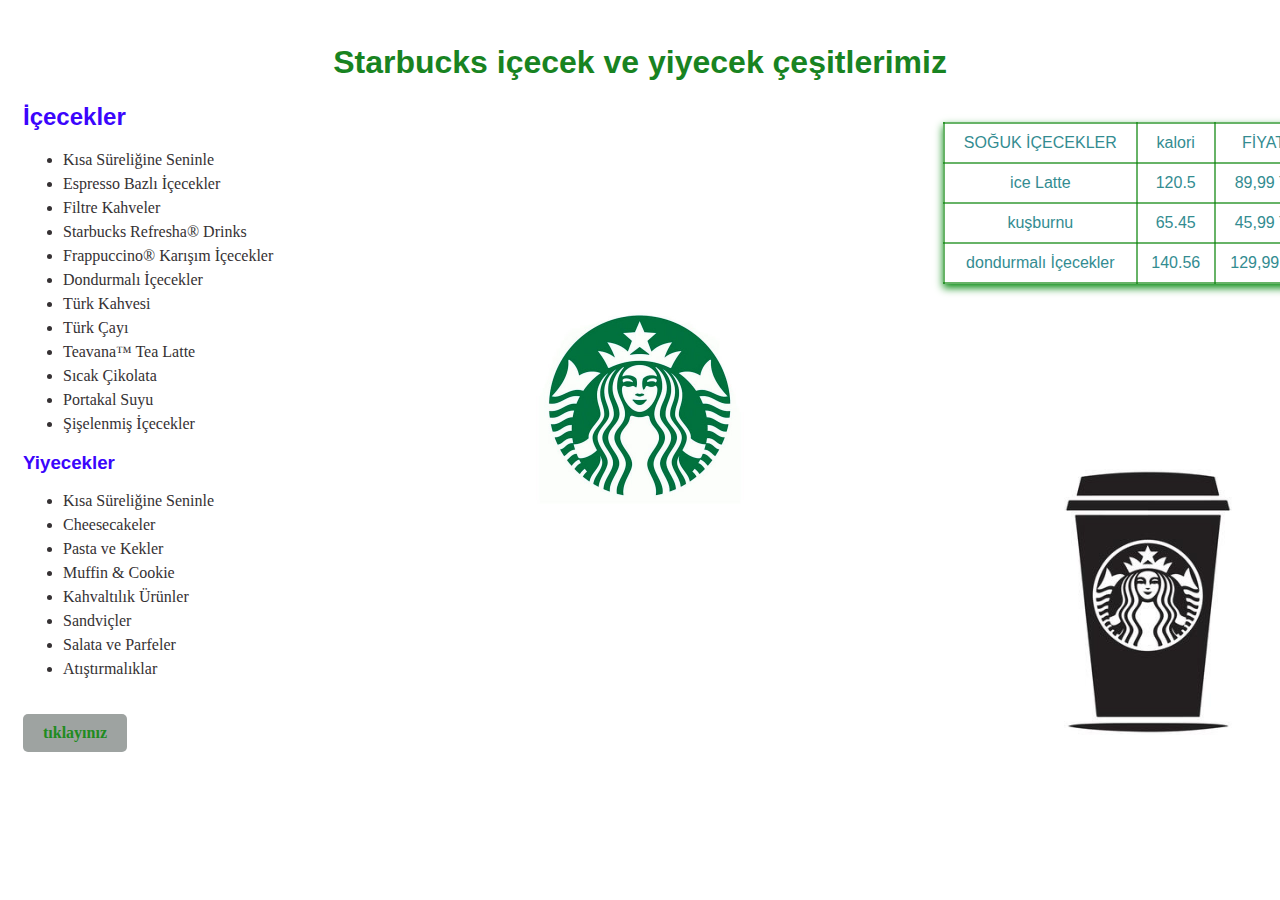
<file: index.html>
<!DOCTYPE html>
<html lang="tr">
  <head>
    <meta charset="UTF-8" />
    <title>Starbucks</title>
    <link rel="stylesheet" href="style.css">
    <style>
      body {
  background-size: cover;
  background-position: center;
  background-attachment: fixed;
}
    tr td {
      color: rgb(51, 140, 145);
    }
    table {
      box-shadow: 0 4px 8px rgb(12, 141, 22);
    }
    
    </style>
  </head>
  <body>
    <div class="content">
      <div/>
    <h1>Starbucks içecek ve yiyecek çeşitlerimiz</h1>
    <h2>İçecekler</h2>
    <ul>
      <li>Kısa Süreliğine Seninle</li>
      <li>Espresso Bazlı İçecekler</li>
      <li>Filtre Kahveler</li>
      <li>Starbucks Refresha® Drinks</li>
      <li>Frappuccino® Karışım İçecekler</li>
      <li>Dondurmalı İçecekler</li>
      <li>Türk Kahvesi</li>
      <li>Türk Çayı</li>
      <li>Teavana™ Tea Latte</li>
      <li>Sıcak Çikolata</li>
      <li>Portakal Suyu</li>
      <li>Şişelenmiş İçecekler</li>
    </ul>

    <h3>Yiyecekler</h3>
    <ul>
      <li>Kısa Süreliğine Seninle</li>
      <li>Cheesecakeler</li>
      <li>Pasta ve Kekler</li>
      <li>Muffin & Cookie</li>
      <li>Kahvaltılık Ürünler</li>
      <li>Sandviçler</li>
      <li>Salata ve Parfeler</li>
      <li>Atıştırmalıklar</li>
    </ul>

    <a href="https://www.starbucks.com.tr/" target="_blank" class="btn">

     tıklayınız

    </a>

    <table border="10" style="margin-top: -650px;">

      <tr>
        <td>SOĞUK İÇECEKLER</td>
        <td>kalori</td>
        <td>FİYAT</td>
      </tr>

      <tr>
        <td>ice Latte</td>
        <td>120.5</td>
        <td>89,99 Tl</td>
      </tr>

      <tr>
        <td>kuşburnu</td>
        <td>65.45</td>
        <td>45,99 Tl</td>
      </tr>

      <tr>
        <td>dondurmalı İçecekler</td>
        <td>140.56</td>
        <td>129,99 Tl
        </td>
      </tr>
    </table>

    <img src="resimler/st.jpg" style=" width: 600px;" />

    <img src="resimler/starbucks.jpg" style=" width: 350px; margin-left: 950px; margin-top: -100px;">

  </body>
</html>
</file>
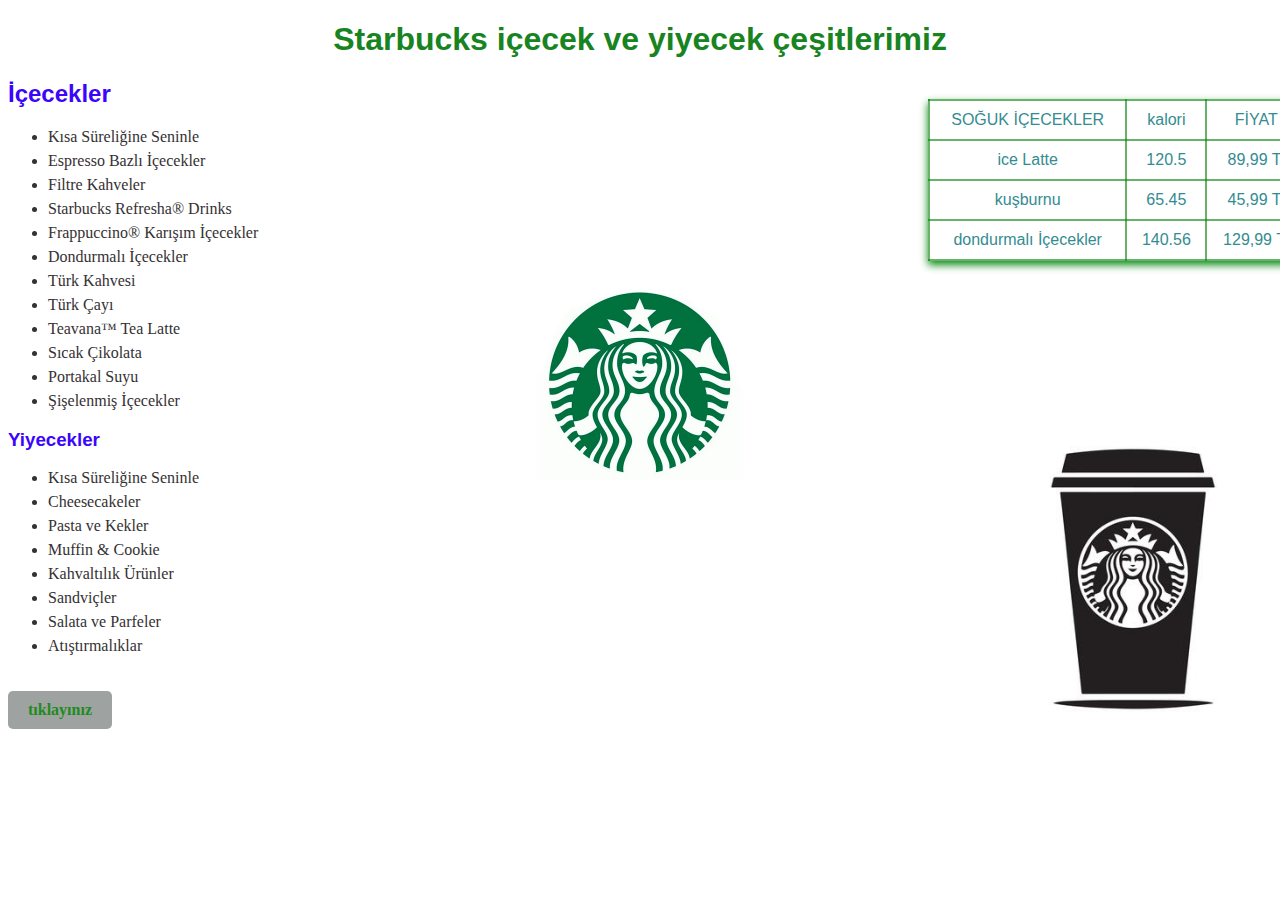
<file: starbucks-site/index.html>
<!DOCTYPE html>
<html>
  <head>
    <meta charset="UTF-8" />
    <title>Starbucks</title>
    <link rel="stylesheet" href="style.css">
    <style>
      body {
  background-size: cover;
  background-position: center;
  background-attachment: fixed;
}
    tr td {
      color: rgb(51, 140, 145);
    }
    table {
      box-shadow: 0 4px 8px rgb(12, 141, 22);
    }
    
    </style>
  </head>
  <body>

    <h1>Starbucks içecek ve yiyecek çeşitlerimiz</h1>
    <h2>İçecekler</h2>
    <ul>
      <li>Kısa Süreliğine Seninle</li>
      <li>Espresso Bazlı İçecekler</li>
      <li>Filtre Kahveler</li>
      <li>Starbucks Refresha® Drinks</li>
      <li>Frappuccino® Karışım İçecekler</li>
      <li>Dondurmalı İçecekler</li>
      <li>Türk Kahvesi</li>
      <li>Türk Çayı</li>
      <li>Teavana™ Tea Latte</li>
      <li>Sıcak Çikolata</li>
      <li>Portakal Suyu</li>
      <li>Şişelenmiş İçecekler</li>
    </ul>

    <h3>Yiyecekler</h3>
    <ul>
      <li>Kısa Süreliğine Seninle</li>
      <li>Cheesecakeler</li>
      <li>Pasta ve Kekler</li>
      <li>Muffin & Cookie</li>
      <li>Kahvaltılık Ürünler</li>
      <li>Sandviçler</li>
      <li>Salata ve Parfeler</li>
      <li>Atıştırmalıklar</li>
    </ul>

    <a href="https://www.starbucks.com.tr/" target="_blank" class="btn">

     tıklayınız

    </a>

    <table border="10" style="margin-top: -650px;">

      <tr>
        <td>SOĞUK İÇECEKLER</td>
        <td>kalori</td>
        <td>FİYAT</td>
      </tr>

      <tr>
        <td>ice Latte</td>
        <td>120.5</td>
        <td>89,99 Tl</td>
      </tr>

      <tr>
        <td>kuşburnu</td>
        <td>65.45</td>
        <td>45,99 Tl</td>
      </tr>

      <tr>
        <td>dondurmalı İçecekler</td>
        <td>140.56</td>
        <td>129,99 Tl
        </td>
      </tr>
    </table>

    <img src="resimler/st.jpg" style=" width: 600px;" />

    <img src="resimler/starbucks.jpg" style=" width: 350px; margin-left: 950px; margin-top: -100px;">

  </body>
</html>
</file>
<file: style.css>
/* Başlıklar için renk */
h1 {
  color: rgb(24, 131, 33);
  text-align: center;
  font-family: Arial, sans-serif;
}

h2, h3 {
  color: #3b05fc;  /* Kahverengi ton */
  font-family: 'Trebuchet MS', sans-serif;
}

/* Liste elemanları */
ul li {
  color: #353133;
  font-size: 16px;
  margin-bottom: 6px;
}

/* Tablo düzeni */
 table {
  width: 30%;
  height: 150px;
  margin-left: 920px;
  border-collapse: collapse;
  font-family: Verdana, sans-serif;
}

table, th, td {
  border: 2px solid #0783079c;
  padding: 10px;
  text-align: center;
}

/* Link stili */
a {
  display: block;
  text-align: center;
  margin: 20px 0;
  font-weight: bold;
  color: rgb(133, 178, 180);
  text-decoration: none;
}

a:hover {
  text-decoration: underline;
}

/* Resim düzeni */
img {
  display: block;
  margin: 20px auto;
  border-radius: 10px;
  max-width: 100%;
  height: auto;
  position: relative;
  z-index: -1;
}

.btn {
  display: inline-block;
  padding: 10px 20px;
  background-color: #9ea3a1;
  color: rgb(32, 139, 32);
  border-radius: 5px;
  text-decoration: none;
  font-weight: bold;
  text-align: center;
}

.btn:hover {
  background-color: #005c35;
}
body {
  animation: fadeIn 1.5s ease-in;
}

@keyframes fadeIn {
  from {
    opacity: 0;
    transform: translateY(20px);
  }
  to {
    opacity: 1;
    transform: translateY(0);
  }
}

tr td {
  color: rgb(48, 63, 150);
}
@media only screen and (max-width: 768px) {
  body {
    font-size: 14px;
    padding: 10px;
  }

  img {
    width: 100%;
    height: auto;
  }

  table {
    width: 100%;
    font-size: 12px;
  }

  tr td {
    display: block;
    width: 100%;
    text-align: center;
  }
}
.content {
  position: relative;
  z-index: 1;
  background-color: rgba(255, 255, 255, 0.8); /* Yazılar arka plandan ayrılır */
  padding: 15px;
  border-radius: 8px;
}
</file>
<file: starbucks-site/style.css>
/* Başlıklar için renk */
h1 {
  color: rgb(24, 131, 33);
  text-align: center;
  font-family: Arial, sans-serif;
}

h2, h3 {
  color: #3b05fc;  /* Kahverengi ton */
  font-family: 'Trebuchet MS', sans-serif;
}

/* Liste elemanları */
ul li {
  color: #353133;
  font-size: 16px;
  margin-bottom: 6px;
}

/* Tablo düzeni */
 table {
  width: 30%;
  height: 150px;
  margin-left: 920px;
  border-collapse: collapse;
  font-family: Verdana, sans-serif;
}

table, th, td {
  border: 2px solid #0783079c;
  padding: 10px;
  text-align: center;
}

/* Link stili */
a {
  display: block;
  text-align: center;
  margin: 20px 0;
  font-weight: bold;
  color: rgb(133, 178, 180);
  text-decoration: none;
}

a:hover {
  text-decoration: underline;
}

/* Resim düzeni */
img {
  display: block;
  margin: 20px auto;
  border-radius: 10px;
}
.btn {
  display: inline-block;
  padding: 10px 20px;
  background-color: #9ea3a1;
  color: rgb(32, 139, 32);
  border-radius: 5px;
  text-decoration: none;
  font-weight: bold;
  text-align: center;
}

.btn:hover {
  background-color: #005c35;
}
body {
  animation: fadeIn 1.5s ease-in;
}

@keyframes fadeIn {
  from {
    opacity: 0;
    transform: translateY(20px);
  }
  to {
    opacity: 1;
    transform: translateY(0);
  }
}

tr td {
  color: rgb(48, 63, 150);
}

body{

background-color: white;
}
</file>
